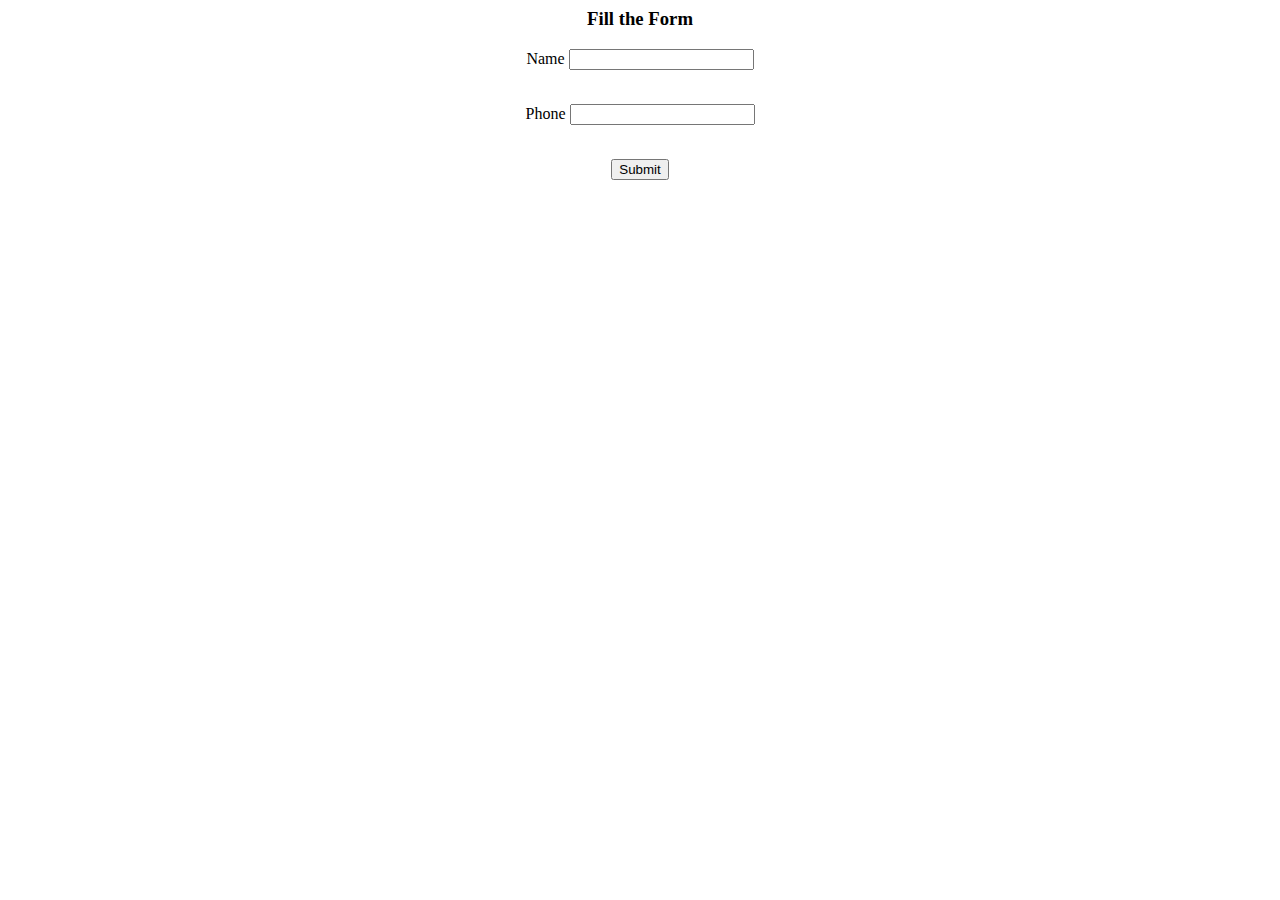
<file: index.html>
<html>
  <head>
    <title>JS forms</title>
    <script type="text/javascript" src="Project.js"></script>

    <link href="https://cdn.jsdelivr.net/npm/bootstrap@5.0.1/dist/css/bootstrap.min.css" rel="stylesheet" integrity="sha384-+0n0xVW2eSR5OomGNYDnhzAbDsOXxcvSN1TPprVMTNDbiYZCxYbOOl7+AMvyTG2x" crossorigin="anonymous">
  </head>
  <body>
  <center>
<h3>Fill the Form</h3>
    <form id="form" action="Project1.html" method="POST" onsubmit="return validate()">
      <div id="d">
        <label for="name">Name</label>
        <input id="name" type="text" >
        <p id="p1"></p>
        <br>
        </div>
        <div id="d">
          <label for="phone">Phone</label>
          <input id="phone" type="number" >
          <p id="p2"></p>
          <br>
          </div>

          
          
          
          <input type="submit" value="Submit">

  </center>

    <script src="https://cdn.jsdelivr.net/npm/bootstrap@5.0.1/dist/js/bootstrap.bundle.min.js" integrity="sha384-gtEjrD/SeCtmISkJkNUaaKMoLD0//ElJ19smozuHV6z3Iehds+3Ulb9Bn9Plx0x4" crossorigin="anonymous"></script>
    <script src="https://cdn.jsdelivr.net/npm/@popperjs/core@2.9.2/dist/umd/popper.min.js" integrity="sha384-IQsoLXl5PILFhosVNubq5LC7Qb9DXgDA9i+tQ8Zj3iwWAwPtgFTxbJ8NT4GN1R8p" crossorigin="anonymous"></script>
    <script src="https://cdn.jsdelivr.net/npm/bootstrap@5.0.1/dist/js/bootstrap.min.js" integrity="sha384-Atwg2Pkwv9vp0ygtn1JAojH0nYbwNJLPhwyoVbhoPwBhjQPR5VtM2+xf0Uwh9KtT" crossorigin="anonymous"></script>
  </body>
</html>
</file>
